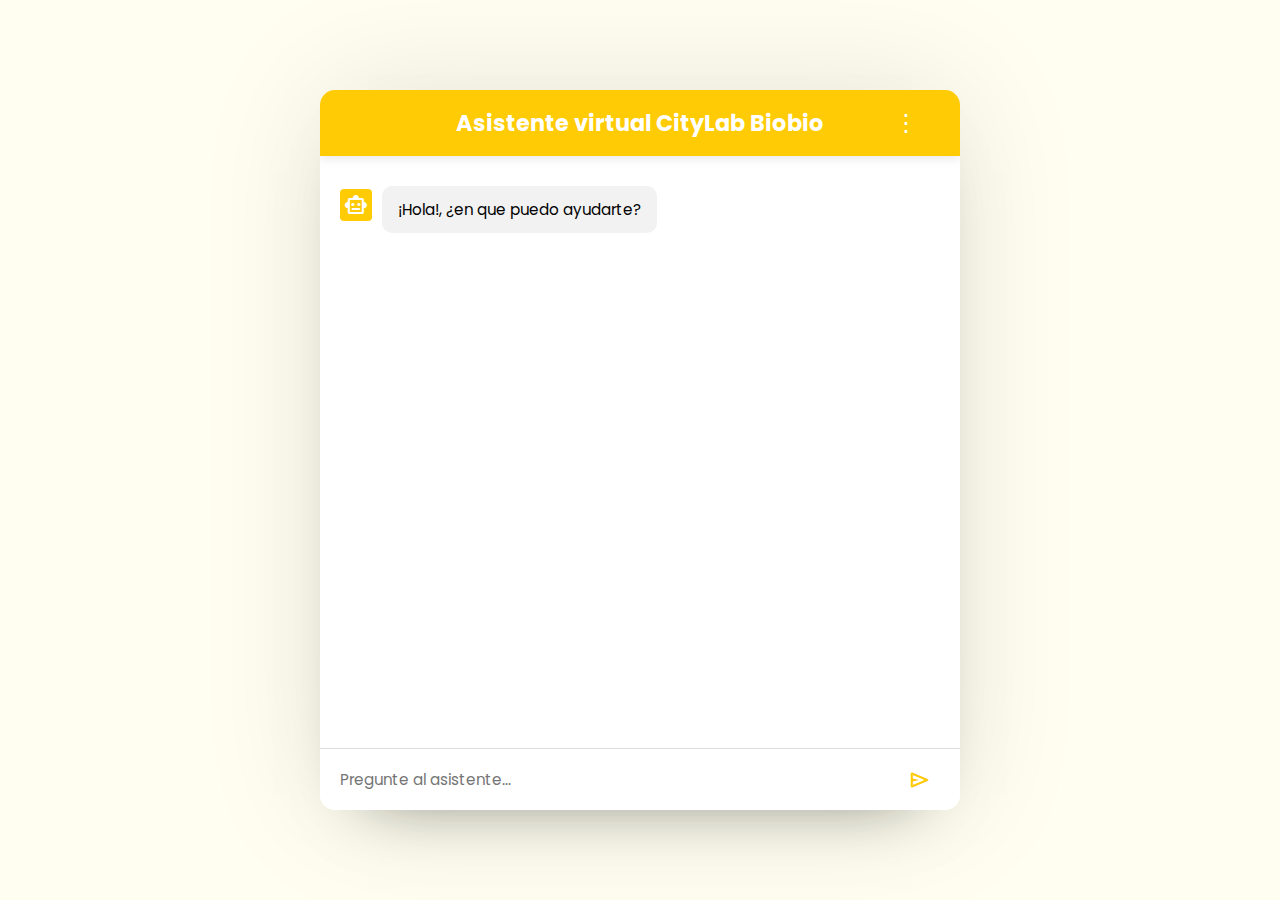
<file: index.html>
<!DOCTYPE html>
<html lang="en" dir="ltr">
  <head>
    <meta charset="utf-8">
    <title>Asistente Citylab</title>
    <link rel="apple-touch-icon" sizes="180x180" href="/apple-touch-icon.png">
    <link rel="icon" type="image/png" sizes="32x32" href="/favicon-32x32.png">
    <link rel="icon" type="image/png" sizes="16x16" href="/favicon-16x16.png">
    <link rel="manifest" href="/site.webmanifest">
    <link rel="stylesheet" href="static/style.css">
    <meta name="viewport" content="width=device-width, initial-scale=1.0">
    <!-- Google Fonts Link For Icons -->
    <link rel="stylesheet" href="https://fonts.googleapis.com/css2?family=Material+Symbols+Outlined:opsz,wght,FILL,GRAD@48,400,0,0" />
    <link rel="stylesheet" href="https://fonts.googleapis.com/css2?family=Material+Symbols+Rounded:opsz,wght,FILL,GRAD@48,400,1,0" />
    <script src="static/conexion.js" defer></script>
  </head>
  <body>
    
    <div id="dropdownMenu" class="dropdown-menu">
      <header>
        <h2> Preguntas frecuentes</h2>
      </header>
      <div class="faq-item">
        <a class="faq-question" href="#">Pregunta 1
          <span class="arrow"></span>
        </a>
        <div class="faq-answer">
            <p>blablablbalbalbalbalbllalbalabl</p>
        </div>
    </div>
    <div class="faq-item">
        <a class="faq-question" href="#">Pregunta 2
          <span class="arrow"></span>
        </a>
        <div class="faq-answer">
            <p>blablalbablblalbalab</p>
        </div>
    </div>
    <div class="faq-item">
        <a class="faq-question" href="#">Pregunta 3
          <span class="arrow"></span>
        </a>
        <div class="faq-answer">
            <p>blbalbalbalballablballbla</p>
        </div>
    </div>
    </div>
    <div class="chatbot" id="mainContainer">
      <header>
        <h2>Asistente virtual CityLab Biobio</h2>
        <span id="menuIcon" class="material-icons">&vellip;</span>
      </header>
      
      <ul class="chatbox" id="BOX">
        <li class="chat respuestas">
          
          <span class="material-symbols-outlined">smart_toy</span>
          <p>¡Hola!, ¿en que puedo ayudarte?</p>
        </li>
      </ul>
      <div class="chat-input">
        <form action="" onsubmit="onSubmit(event)">
            <input type="text" id="messageText"  placeholder="Pregunte al asistente..." autocomplete="off">
            <span id="send-btn" class="material-symbols-rounded">send</span>
        </form>
        
       
      </div>
    </div>

  </body>
</html>
</file>
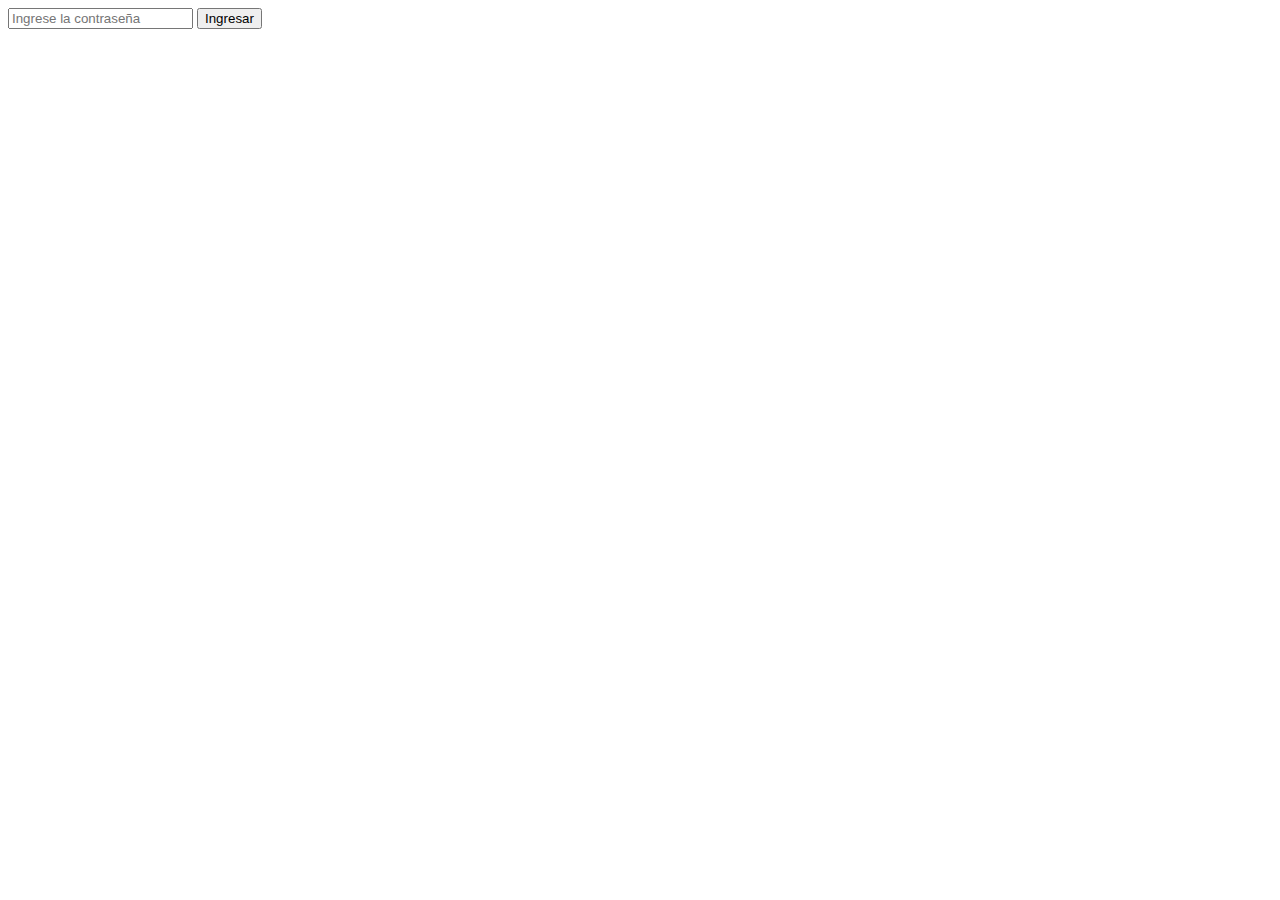
<file: pass.html>
<!DOCTYPE html>
<html lang="en">
<head>
    <meta charset="UTF-8">
    <meta name="viewport" content="width=device-width, initial-scale=1.0">
    <title>Document</title>
</head>
<body>
    <div>
        <input type="password" id="pass" placeholder="Ingrese la contraseña">
        <button type="submit"> Ingresar </button>

    </div>
    <script>
        passw=document.getElementById("pass")
        passw.addEventListener("submit",oninput)
        function checkPass(pass){
            if 
        }
    </script>
</body>
</html>
</file>
<file: static/style.css>
/* Import Google font - Poppins */
@import url('https://fonts.googleapis.com/css2?family=Poppins:wght@400;500;600&display=swap');
* {
  margin: 0;
  padding: 0;
  box-sizing: border-box;
  font-family: "Poppins", sans-serif;
}
body {
  background: #fffef0;
}

.chatbot {
  position: absolute;
  height: 80%;
  left: 25%;
  bottom: 10%;
  width: 50%;
  background: #fff;
  border-radius: 15px;
  overflow: hidden;
  opacity: 1;
  margin: 0 auto;
  box-shadow: 0 0 128px 0 rgba(0,0,0,0.1),
              0 32px 64px -48px rgba(0,0,0,0.5);
  transition: transform 0.5s ease;
  
}
.chatbot.move-left {
  transform: translateX(-30%);
}

/* Styles for the header */
header {
  padding: 16px 0;
  position: relative;
  text-align: center; /* Center the title */
  color: #fff;
  background: #FFCB05;
  box-shadow: 0 2px 10px rgba(0,0,0,0.1);
}

/* Styles for the icon */
.material-icons {
  font-family: 'Material Icons';
  font-size: 24px;
  cursor: pointer;
  position: absolute;
  top: 50%;
  right: 5%; /* Adjust right spacing */
  transform: translateY(-50%);
}
/* Estilos para el menú desplegable */
.dropdown-menu {
  opacity: 0; /* Ocultar el menú por defecto */
  position: absolute;
  width: 23%;
  height: 80%;
  bottom: 10%;
  left: 62%;
  overflow: hidden;
  border-radius: 15px;
  background-color: #fff;
  
  
  transition: opacity 0.5s ease;
  box-shadow: 0 0 128px 0 rgba(0,0,0,0.1),
              0 32px 64px -48px rgba(0,0,0,0.5);
}
.dropdown-menu.appear {
  opacity: 1;

}
.faq-question {
  display: block;
  padding: 10px;
  background-color: #fff;
  color: #333;
  text-decoration: none;
  cursor: pointer;
  
  transition: background-color 0.5s;
}

.faq-question:hover {
  background-color: #ddd;
}

.faq-answer {
  font-size: small;
  opacity: 0;
  display: none; 
  padding: 10px;
  background-color: #e9e9e9;
  transition: opacity 0.3s;
  border-radius: 0 0 0 0;
}
.faq-answer.appear{
  opacity: 1;

}

.arrow {
  position:absolute;
  
  border: solid black;
  border-width: 0 2px 2px 0;
  margin-top: 5px;
  display: inline-block;
  padding: 3px;
  transform: rotate(45deg);
  transition: transform 0.3s;
  right: 10%;
}

.faq-question.active .arrow {
  transform: rotate(135deg);
}

.chatbot header span {
  z-index: 3;
  padding: 10px;
  
}
header h2 {
  font-size: 1.4rem;
}
.chatbot .chatbox {
  overflow-y: auto;
  height: 510px;
  padding: 30px 20px 100px;
}
.chatbot :where(.chatbox, textarea)::-webkit-scrollbar {
  width: 6px;
}
.chatbot :where(.chatbox, textarea)::-webkit-scrollbar-track {
  background: #fff;
  border-radius: 25px;
}
.chatbot :where(.chatbox, textarea)::-webkit-scrollbar-thumb {
  background: #ccc;
  border-radius: 25px;
}
.chatbox .chat {
  display: flex;
  list-style: none;
}
.chatbox .preguntas {
  margin: 20px 0;
  justify-content: flex-end;
}
.chatbox .respuestas span {
  width: 32px;
  height: 32px;
  top: 10%;
  color: #fff;
  cursor: default;
  text-align: center;
  line-height: 32px;
  cursor: pointer;
  align-self: flex-start;
  background: #FFCB05;
  transition: background-color 0.3s ease;
  border-radius: 4px;
  margin-right: 10px;
  margin-top: 3px;
}

.chatbox .chat p {
  white-space: pre-wrap;
  padding: 12px 16px;
  border-radius: 10px 10px 10px 10px;
  max-width: 75%;
  color: #fff;
  font-size: 0.95rem;
  background: #FFCB05;
}
.chatbox .respuestas p {
  border-radius: 10px 10px 10px 10px;
}
.chatbox .chat p.error {
  color: #721c24;
  background: #f8d7da;
}
.chatbox .respuestas p {
  color: #000;
  background: #f2f2f2;
}
.chatbot .chat-input {
  display: flex;
  gap: 5px;
  position: absolute;
  bottom: 0;
  width: 100%;
  background: #fff;
  padding: 3px 20px;
  border-top: 1px solid #ddd;
}
.chat-input form {
  display: flex;
  align-items: center;
  width: 100%;
}
.chat-input input {
  flex: 1;
  height: 55px;
  width: 90%;
  border: none;
  outline: none;
  resize: none;
  max-height: 180px;
  padding: 15px 15px 15px 0;
  font-size: 0.95rem;
}

.chat-input span{
  width: 40px;
  z-index: 1;
  height:60%;
  cursor: pointer;
  color: #FFCB05;
  text-align: center;
  display: flex; /* Use flexbox */
  justify-content: center; /* Center horizontally */
  align-items: center; /* Center vertically */
  /* line-height: 32px; */
  /* align-self: flex-start; */
 
  
  border-radius: 4px;
  margin: 0 0 0 0;
}


@media (max-width: 550px) {
  
  .chatbot {
    left: 0%;
    bottom: 0%;
    
    height: 100%;
    border-radius: 0;
    width: 100%;
  
  }
  .chatbot .chatbox {
    height: 90%;
    padding: 25px 15px 100px;
  }
  .chatbot .chat-input {
    padding: 5px 15px;
  }
  .chatbot header span {
    display: block;
  }
  .chat-input span{
    width: 32px;
    
    height: 70%;
    color: #FFCB05;
    cursor: default;
    text-align: center;
    line-height: 32px;
    align-self: flex-end;
    
    border-radius: 4px;
    margin: 0 10px 7px 0;
  }
  header h2 {
    font-size: 1.2rem;
  }
  
  .chatbot.move-left{
    overflow-y: hidden;
    transform: initial;
  }
  .material-icons {
    font-family: 'Material Icons';
    font-size: 24px;
    cursor: pointer;
    position: absolute;
    top: 46%;
    right: 5%; /* Adjust right spacing */
    transform: translateY(-50%);
  }
  .dropdown-menu{
    right: 0;
    top: 0;
    width: 0;
    height: 0;
    
    position: fixed;
    z-index: 2;
    overflow: hidden;
    border-radius: 0;
    background-color: #fff;
    transition: all 0.3s ease;
    box-shadow: 0 0 128px 0 rgba(0,0,0,0.1),
                0 32px 64px -48px rgba(0,0,0,0.5);
  }

  .dropdown-menu.appear{
    transform: translateX(-62%);
    width: 100%;
    height: 60%;
    
  }
  .chatbot header span {
    right: 2%;
    
  }
}
</file>
